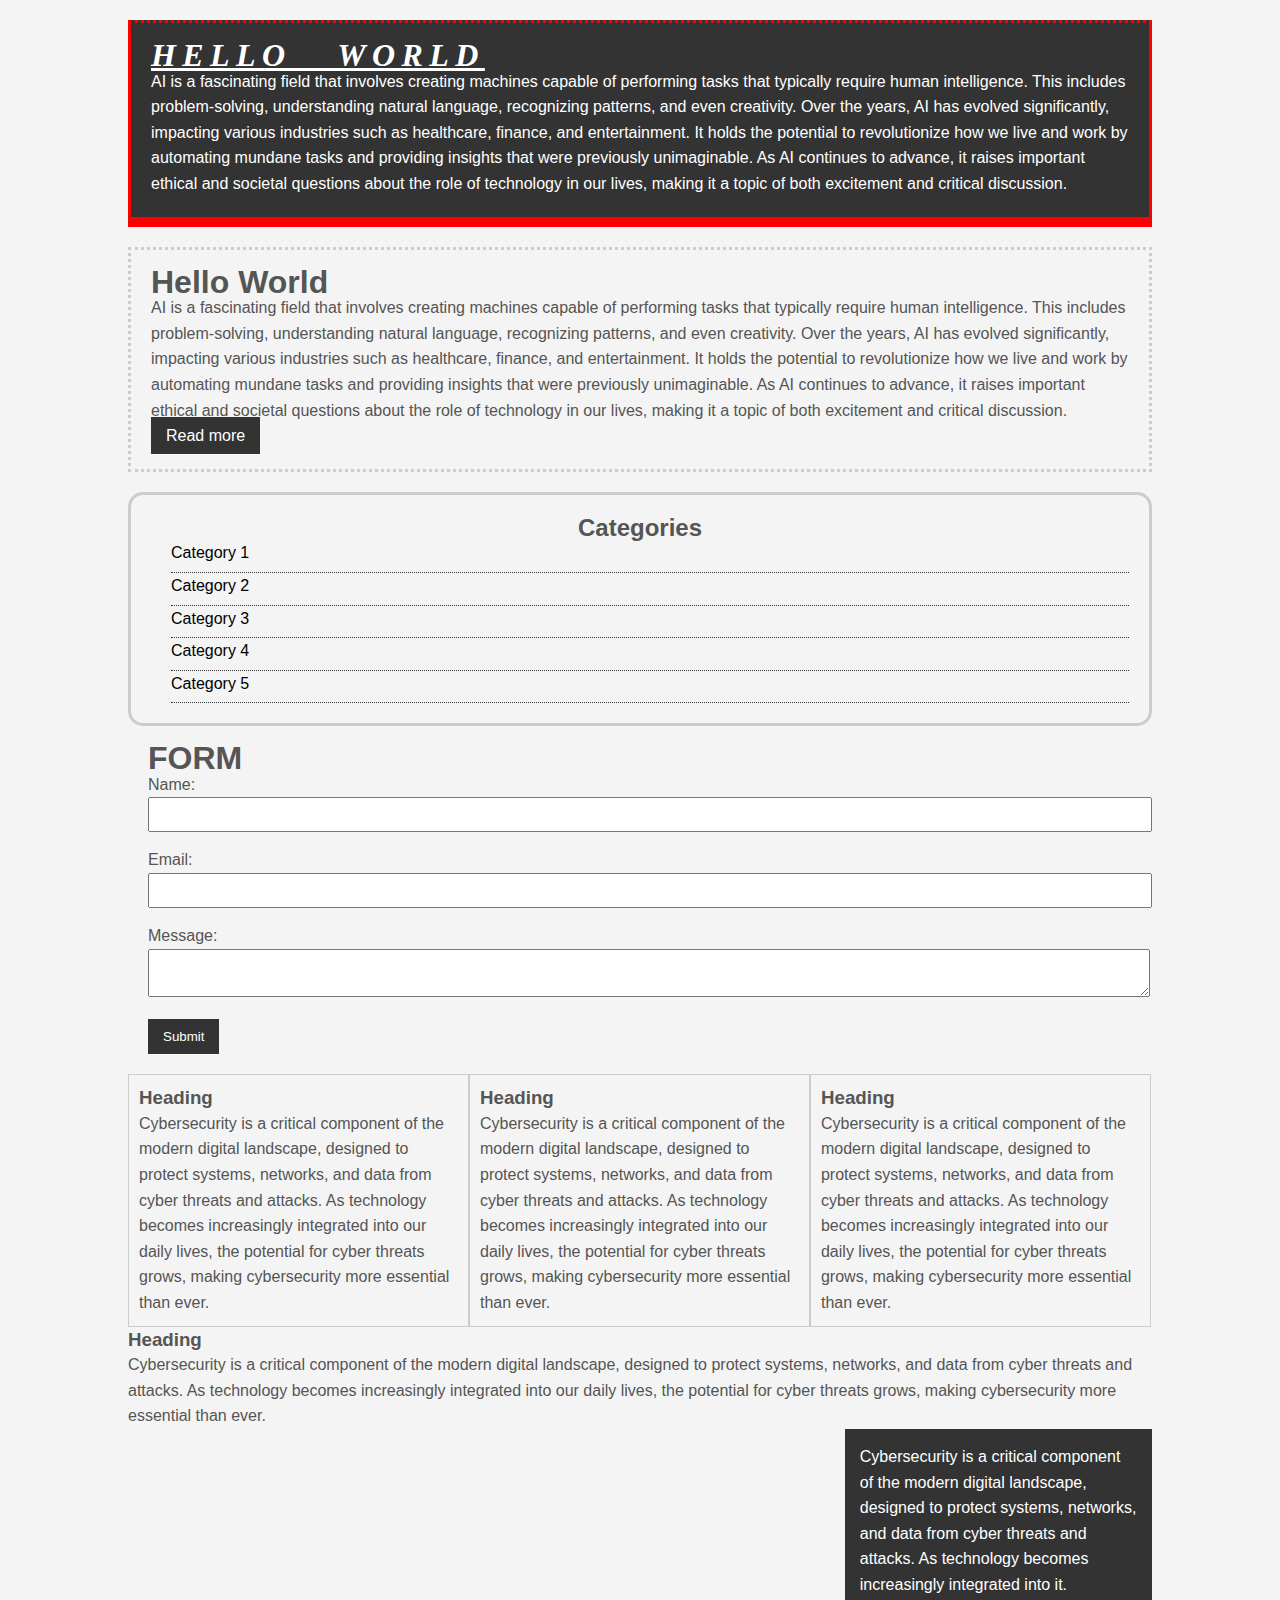
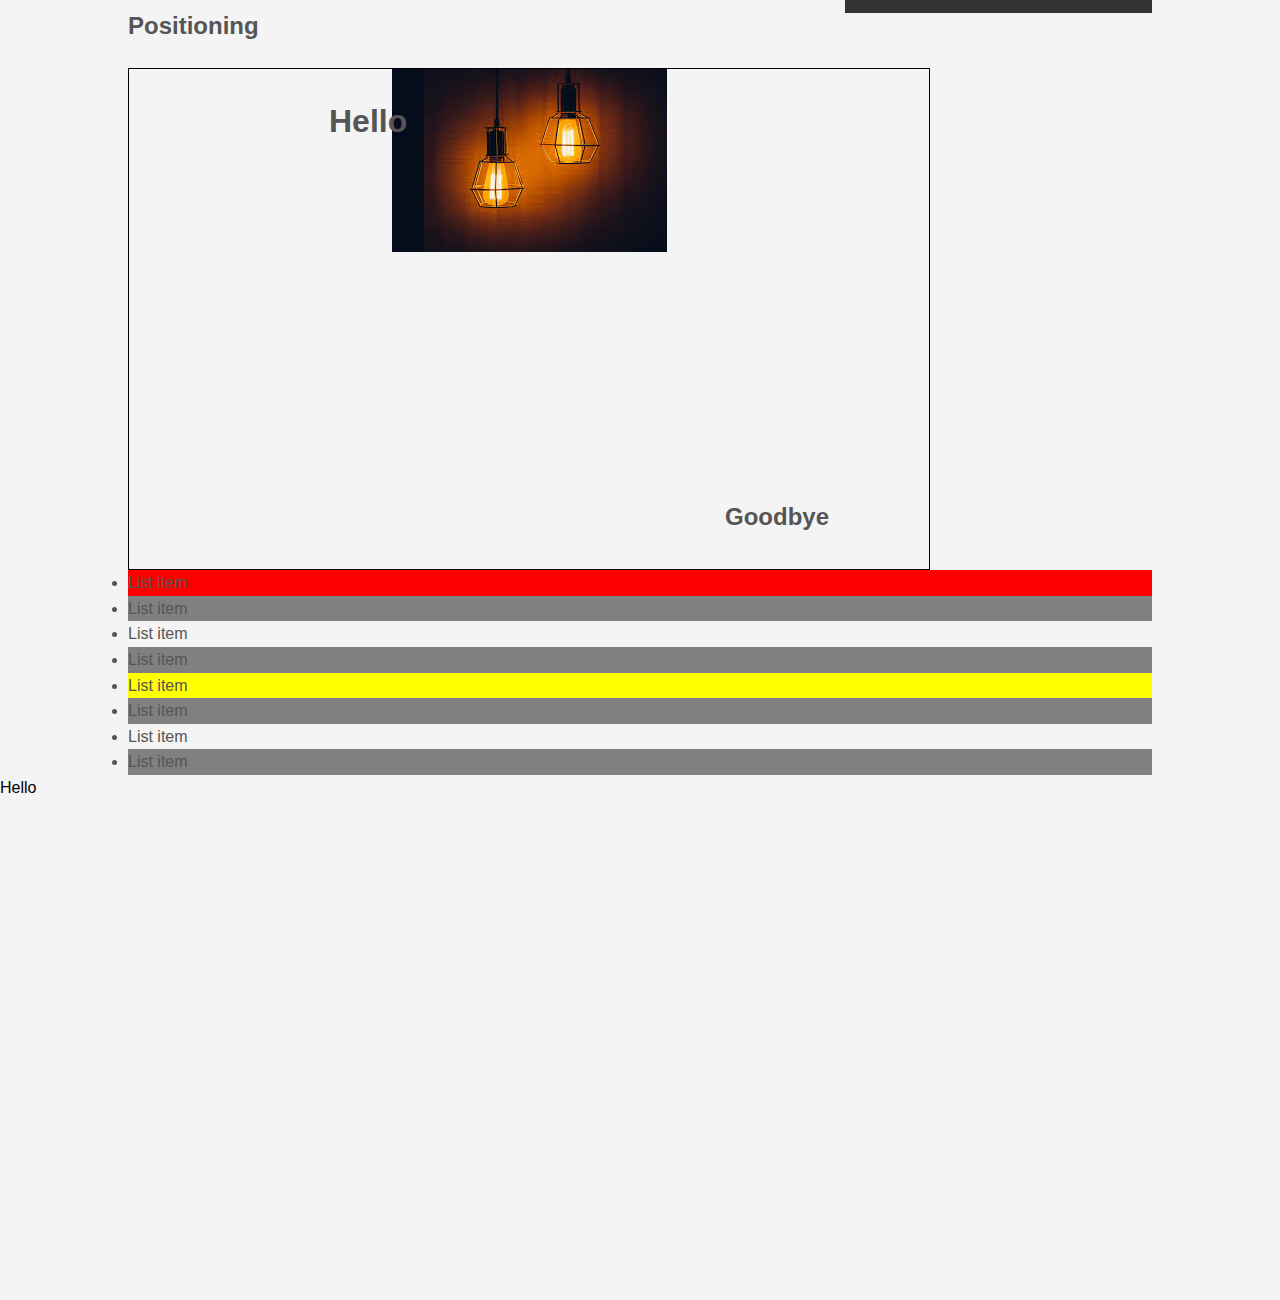
<file: css cheetsheet/index.html>
<!DOCTYPE html>
<html>
<head>
	<title>CSS cheat sheet</title>
	<link rel="stylesheet" type="text/css" href="css/style.css">
</head>
<body>
	<div class="container">	
		<div class="box-1">
			<h1>Hello World</h1> 
			<p>AI is a fascinating field that involves creating machines capable of performing tasks that typically require human intelligence. This includes problem-solving, understanding natural language, recognizing patterns, and even creativity. Over the years, AI has evolved significantly, impacting various industries such as healthcare, finance, and entertainment. It holds the potential to revolutionize how we live and work by automating mundane tasks and providing insights that were previously unimaginable. As AI continues to advance, it raises important ethical and societal questions about the role of technology in our lives, making it a topic of both excitement and critical discussion.</p>
		</div>
		
		<div class="box-2">
			<h1>Hello World</h1> 
			<p>AI is a fascinating field that involves creating machines capable of performing tasks that typically require human intelligence. This includes problem-solving, understanding natural language, recognizing patterns, and even creativity. Over the years, AI has evolved significantly, impacting various industries such as healthcare, finance, and entertainment. It holds the potential to revolutionize how we live and work by automating mundane tasks and providing insights that were previously unimaginable. As AI continues to advance, it raises important ethical and societal questions about the role of technology in our lives, making it a topic of both excitement and critical discussion.</p>
			<a class="button" href="">Read more</a>
		</div>

		<div class="categories">
			<h2>Categories</h2>
			<ul>
				<li><a href="#">Category 1</a></li>
				<li><a href="#">Category 2</a></li>
				<li><a href="#">Category 3</a></li>
				<li><a href="#">Category 4</a></li>
				<li><a href="#">Category 5</a></li>
			</ul>
		</div>

		<form class="myform">
			<h1>FORM</h1>
			<div class="form-group">
				<label>Name:</label>
				<input type="text" name="name">
			</div>
			<div class="form-group">
				<label>Email:</label>
				<input type="text" name="email">
			</div>
			<div class="form-group">
				<label>Message:</label>
				<textarea name="message"></textarea>
			</div>
			<input class="button" type="submit" value="Submit">
		</form>

		<div class="block">
			<h3>Heading</h3>
			<p>Cybersecurity is a critical component of the modern digital landscape, designed to protect systems, networks, and data from cyber threats and attacks. As technology becomes increasingly integrated into our daily lives, the potential for cyber threats grows, making cybersecurity more essential than ever.</p>
		</div>
		<div class="block">
			<h3>Heading</h3>
			<p>Cybersecurity is a critical component of the modern digital landscape, designed to protect systems, networks, and data from cyber threats and attacks. As technology becomes increasingly integrated into our daily lives, the potential for cyber threats grows, making cybersecurity more essential than ever.</p>
		</div>
		<div class="block">
			<h3>Heading</h3>
			<p>Cybersecurity is a critical component of the modern digital landscape, designed to protect systems, networks, and data from cyber threats and attacks. As technology becomes increasingly integrated into our daily lives, the potential for cyber threats grows, making cybersecurity more essential than ever.</p>
		</div>

		<div class="clr"></div>

		<div id="main-block"> 

			<h3>Heading</h3>
			<p>Cybersecurity is a critical component of the modern digital landscape, 
				designed to protect systems, networks, and data from cyber threats and attacks. 
				As technology becomes increasingly integrated into our daily lives, the potential
				 for cyber threats grows, making cybersecurity more essential than ever.
			</p>

		</div>

		<div id="sidebar">
			<p>Cybersecurity is a critical component of the modern digital landscape, designed to protect systems, 
				networks, and data from cyber threats and attacks. As technology becomes increasingly integrated into it.
			</p>
		</div>

		<div class="clr"></div>

		<h2>Positioning</h2>

		<div class="p-box">

			<h1>Hello</h1>
			<h2>Goodbye</h2>
		</div>

		<ul class="my-list">
			<li>List item</li>
			<li>List item</li>
			<li>List item</li>
			<li>List item</li>
			<li>List item</li>
			<li>List item</li>
			<li>List item</li>
			<li>List item</li>

		</ul>

	</div> <!-- /.container end -->

	<a href="fix-me button">Hello</a>




	<div style="margin-top: 500px;"></div>
</body>
</html>
</file>
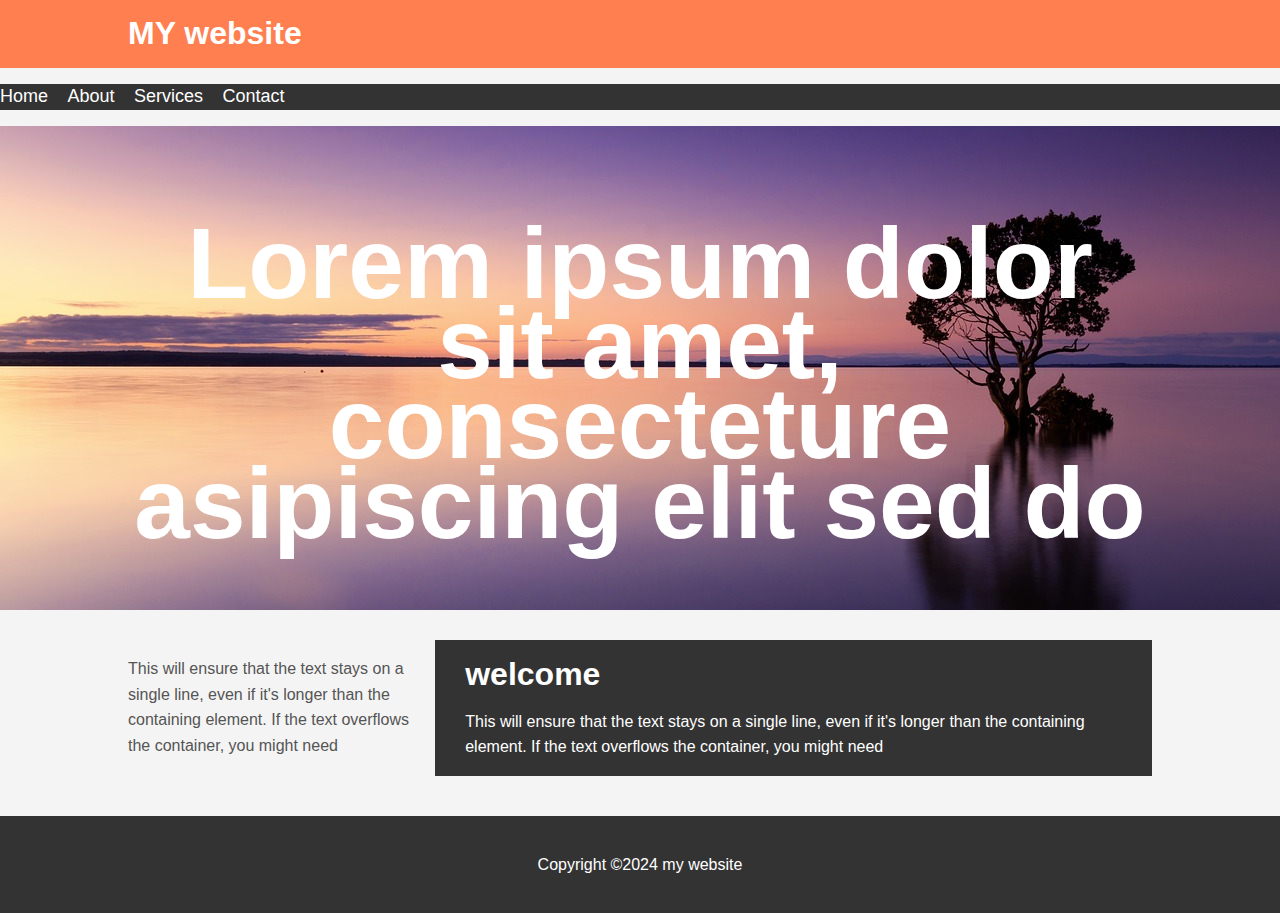
<file: mywebsite/index.html>
<!DOCTYPE html>
<html>
<head>
    <title>MY Website</title>
    <link rel="stylesheet" href="css/style.css">


</head>
<body>
    <header id="main-header">
        <div class="container">
            <h1>MY website</h1>
        </div>
    </header>

    <nav id="navbar">
        <div class="navbar">
            <ul>
                <li><a href="#">Home</a></li>
                <li><a href="#">About</a></li>
                <li><a href="#">Services</a></li>
                <li><a href="#">Contact</a></li>
                
            </ul>           
        </div>
    </nav>

    <section id="showcase">
        <div class="container">
            <h1>
                Lorem ipsum dolor sit amet, consecteture asipiscing 
                elit sed do 
            </h1>
    
        </div>
    </section>

    <div class="container">

    <section id="main">
        <h1>welcome</h1>
        <p>
            This will ensure that the text stays on a single line, even if it's longer than the containing element. 
            If the text overflows the container, you might need 
        </p>
    </section>

    <aside id="sidebar">
        <p>
            This will ensure that the text stays on a single line, even if it's longer than the containing element. 
            If the text overflows the container, you might need 
        </p>

    </aside>
</div>

<footer id="main-footer">
    <p>Copyright &copy;2024 my website</p>
</footer>
</body>
</html>
</file>
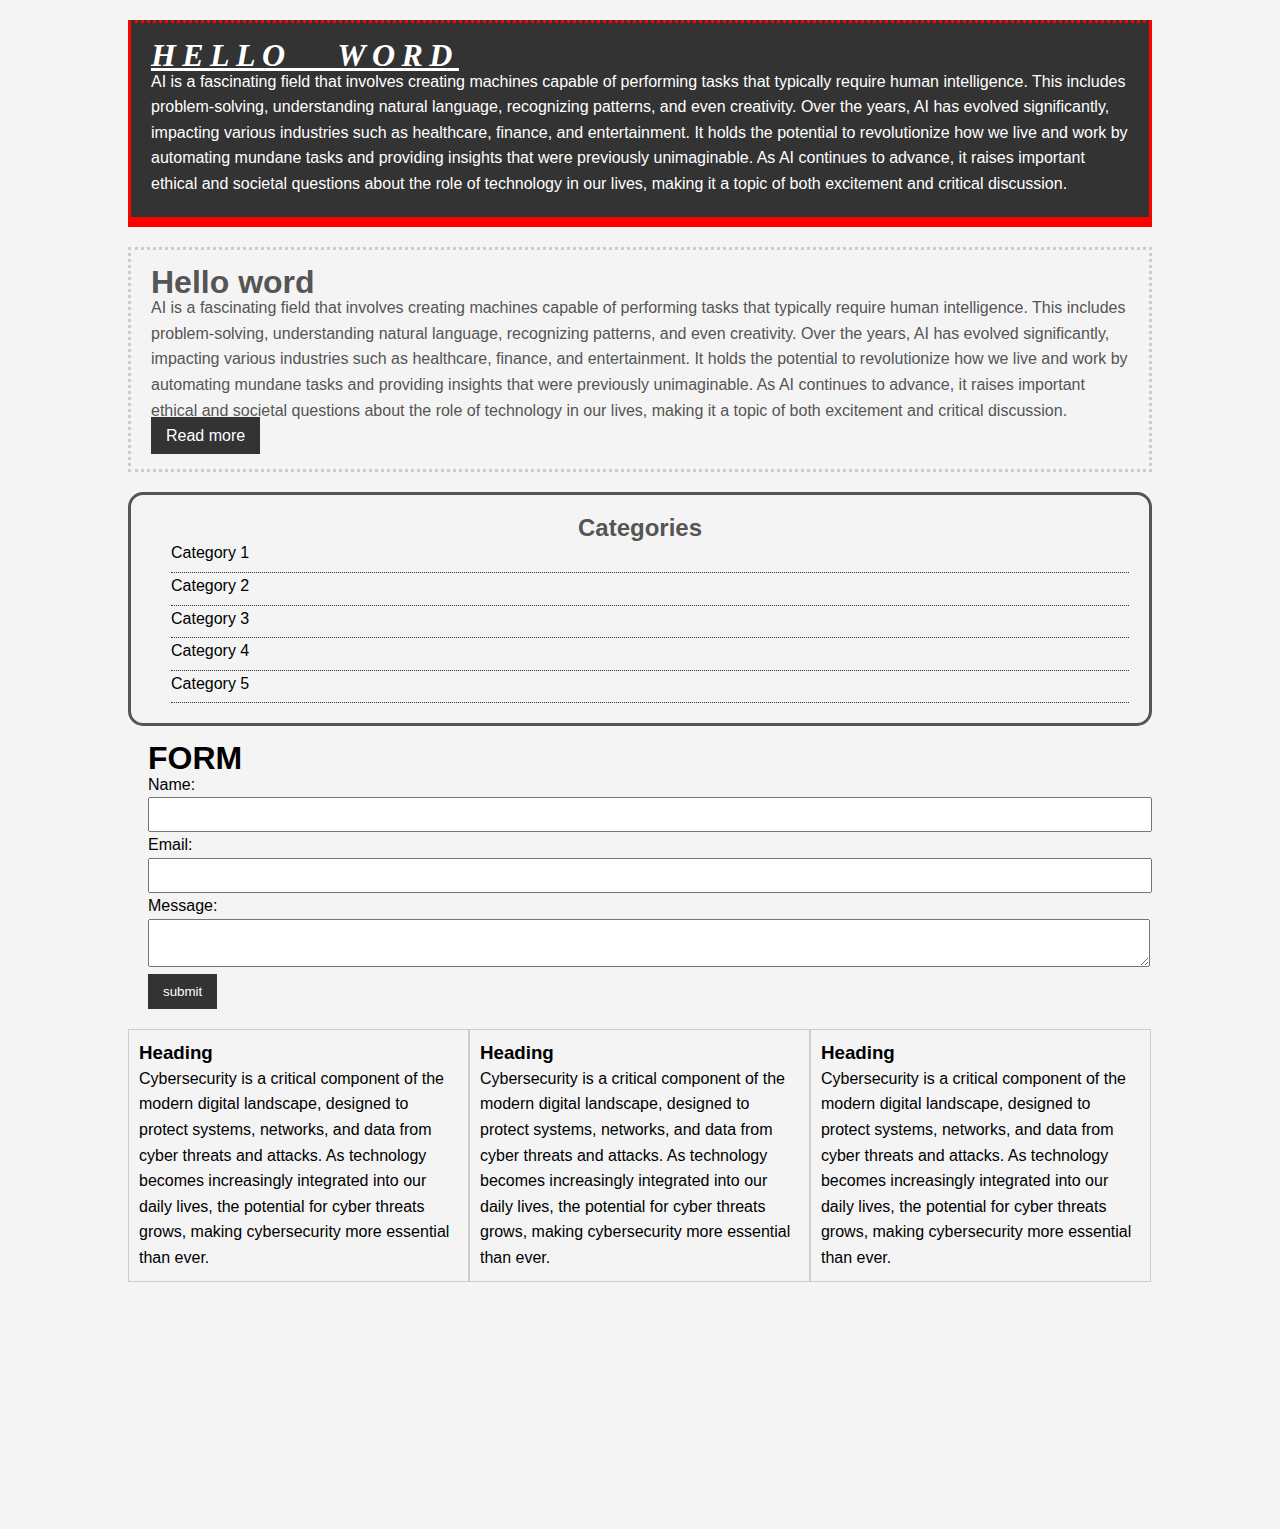
<file: CSS cheetsheet/css cheetsheet/index.html>
<!DOCTYPE html>
<html>
<head>
	<title>CSS cheat sheet</title>
	<link rel="stylesheet" type="text/css" href="css/style.css">

</head>
<body>
	<div class="container">	
	<div class="box-1">
	<h1>Hello word</h1> 
	<p> AI is a fascinating field that involves creating machines capable of performing tasks that typically require human intelligence. This includes problem-solving, understanding natural language, recognizing patterns, and even creativity. Over the years, AI has evolved significantly, impacting various industries such as healthcare, finance, and entertainment. It holds the potential to revolutionize how we live and work by automating mundane tasks and providing insights that were previously unimaginable. As AI continues to advance, it raises important ethical and societal questions about the role of technology in our lives, making it a topic of both excitement and critical discussion.</p>
	</div>
	

	<div class="box-2">
	<h1>Hello word</h1> 
	<p> AI is a fascinating field that involves creating machines capable of performing tasks that typically require human intelligence. This includes problem-solving, understanding natural language, recognizing patterns, and even creativity. Over the years, AI has evolved significantly, impacting various industries such as healthcare, finance, and entertainment. It holds the potential to revolutionize how we live and work by automating mundane tasks and providing insights that were previously unimaginable. As AI continues to advance, it raises important ethical and societal questions about the role of technology in our lives, making it a topic of both excitement and critical discussion.</p>

	<a class="button" href="">Read more</a>


	</div>

	<div class="categories">
		<h2>Categories</h2>
		<ul>
			<li> <a href ="#" /a>Category 1</li>
			<li> <a href ="#" /a>Category 2</li>
			<li> <a href ="#" /a>Category 3</li>
			<li> <a href ="#" /a>Category 4</li>
			<li> <a href ="#" /a>Category 5</li>

		</ul>
	</div>
	<form class="myform">
		<h1>FORM </h1>
		<div class="from-group">
			<label>Name: </label>
			<input type="text" name="name">
		</div>
		<div class="from-group">
			<label>Email: </label>
			<input type="text" name="email">
		</div>
		<div class="from-group">
			<label>Message: </label>
			<textarea name ="message"></textarea>
		</div>
		<input class="button" type="submit" value="submit" name=" ">
		
	</form>

	<div class="block">
		<h3>Heading</h3>
		<p>
			Cybersecurity is a critical component of the modern digital landscape, designed to protect systems, networks, and data from cyber threats and attacks. As technology becomes increasingly integrated into our daily lives, the potential for cyber threats grows, making cybersecurity more essential than ever. 
		</p>
	</div>
	<div class="block">
		<h3>Heading</h3>
		<p>
			Cybersecurity is a critical component of the modern digital landscape, designed to protect systems, networks, and data from cyber threats and attacks. As technology becomes increasingly integrated into our daily lives, the potential for cyber threats grows, making cybersecurity more essential than ever. 
		</p>
	</div>
	<div class="block">
		<h3>Heading</h3>
		<p>
			Cybersecurity is a critical component of the modern digital landscape, designed to protect systems, networks, and data from cyber threats and attacks. As technology becomes increasingly integrated into our daily lives, the potential for cyber threats grows, making cybersecurity more essential than ever.  
		</p>
	</div>
	</div> <!-- /.container end -->
  <div style= "margin-top: 500px;"></div>
</body>
</html>
</file>
<file: mywebsite/css/style.css>
body{
    background-color:#f4f4f4;
    color: #555;
    font-family: Arial, Helvetica, sans-serif;
    font-size: 16px;
    line-height: 1.6em;
    margin: 0;


}

.container{
    width: 80%;
    margin: auto;
    overflow: hidden;

}

#main-header{
    background-color: coral;
    color: #fff;
}

#navbar{
    background-color: #333;
    color: #fff;
}

#navbar ul{
    padding: 0;
    list-style: none;
}

#navbar li{
    display: inline;
}

#navbar a{
    color: #fff;
    text-decoration: none;
    font-size: 18px;
    padding-right: 15px;
}

#showcase{
    background-image: url('../images/showcase.jpg');
    background-position: center right;
    min-height: 300px;
    margin-bottom: 30px;
    text-align: center;
}

#showcase{
    color: #fff;
    font-size: 50px;
    line-height: 1.6em;
    padding-top: 30px;
}

#main{
    float: right;
    width: 70%;
    background: #333;
    color: #fff;
    padding: 0 30px;
    box-sizing: border-box;

}

#main-footer{
    background: #333;
    color: #fff;
    text-align: center;
    padding: 20px;
    margin-top: 40px;

}

@media(max-width:600px){
    #main{
        width: 100%;
        float: none;
    }
}
</file>
<file: css cheetsheet/css/style.css>
/* Global reset */
* {
    margin: 0;
    padding: 0;
}

body {
    background-color: #f4f4f4;
    color: #555555;
    font-family: Arial, Helvetica, sans-serif;
    font-size: 16px;
    font-weight: normal;
    line-height: 1.6em;
}

a {
    text-decoration: none;
    color: #000;
}

a:hover {
    color: red;
}

a:active {
    color: green;
}



.container {
    width: 80%;
    margin: auto;
}

.button{
	background-color: #333;
	color:#fff;
	padding: 10px 15px;
	border: none;
}

.button:hover{
	background: red;
	color:#fff;
}

.clr{
    clear: both ;
}

.box-1 {
    background-color: #333333;
    color: white;

    border-right: 5px red solid;
    border-left: 5px red solid;
    border-top: 5px red solid;
    border-bottom: 5px red solid;
    
    /*    same as above*/
    border: 5px solid red;

    border-width: 3px;
    border-bottom-width: 10px;
    border-top-style: dotted;
    padding: 20px;

    margin-top: 20px;
    margin: 20px 0;
}

.box-1 h1 {
    font-family: Tahoma; /* Fixed typo and added fallback fonts */
    font-weight: 800;
    font-style: italic;
    text-decoration: underline;
    text-transform: uppercase;
    letter-spacing: 0.2em;
    word-spacing: 1em; 
}

.box-2 {
    border: 3px dotted #ccc;
    padding: 20px;
    margin: 20px 0;
}

.categories {
    border: 3px solid #ccc;
    padding: 20px;
    border-radius: 15px;

}

.categories h2{
	text-align: center;
}

.categories ul{
	padding: 0;
	padding-left: 20px;
	list-style: square;
	list-style: none;
}

.categories li {
    padding-bottom: 6px;
    border-bottom: dotted 1px  #333;
}

.categories li::before {
    content: '';
    position: absolute;
    left: 0; /* Position the bullet image to the left of the text */
    top: 50%;
    transform: translateY(-50%); /* Center the image vertically */
    width: 10px; /* Width of the bullet image */
    height: 10px; /* Height of the bullet image */
/*    background: url('../images/check.png') no-repeat center center;*/
    background-size: contain; /* Ensure the image fits within the specified dimensions */
}

.myform{
	padding: 20px;
}

.myform .form-group{
	padding-bottom: 15px;
}

.myform label{
	display: block;
}

.myform input[type="text"], .myform textarea{
	padding: 8px;
	width: 100%;
}

.block{
	float: left;
	width: 33.3%;
	border: 1px solid #ccc;
	padding: 10px;
	box-sizing: border-box;

}

#mian-block{
    float: left;
    width: 70%;
    padding: 15px;
    box-sizing: border-box;

}

#sidebar{
    float: right;
    width: 30%;
    background-color: #333;
    color: #fff;
    padding: 15px;
    box-sizing: border-box;

}
.p-box{
    width: 800px;
    height: 500px;
    border: 1px solid #000;
    margin-top: 30px;
    position: relative;
    background-image:url('../images/bgimage.jpeg  ') ;
    background-repeat: no-repeat;

    background-position: 100px 200px;
    background-position: center top;

}

.p-box h1{
    position: absolute;
    top: 40px;
    left: 200px;
}

.p-box h2{
    position: absolute;
    bottom: 40px;
    right: 100px;
}

.fix-me{
    position: fixed;
    top: 400px;
}

.my-list li:first-child{
    background: red;
}

.my-list li:last-child{
    background: blue;
}

.my-list li:nth-child(5){
    background: yellow;
}

.my-list li:nth-child(even){
    background:gray;
}
</file>
<file: CSS cheetsheet/css cheetsheet/css/style.css>
/* Global reset */
* {
    margin: 0;
    padding: 0;
}

body {
    background-color: #f4f4f4;
    color: #555555;
    font-family: Arial, Helvetica, sans-serif;
    font-size: 16px;
    font-weight: normal;
    line-height: 1.6em;
}

a {
    text-decoration: none;
    color: #000;
}

a:hover {
    color: red;
}

a:active {
    color: green;
}



.container {
    width: 80%;
    margin: auto;
}

.button{
	background-color: #333;
	color:#fff;
	padding: 10px 15px;
	border: none;
}

.button:hover{
	background: red;
	color:#fff;
}

.box-1 {
    background-color: #333333;
    color: white;

    border-right: 5px red solid;
    border-left: 5px red solid;
    border-top: 5px red solid;
    border-bottom: 5px red solid;
    
    /*    same as above*/
    border: 5px solid red;

    border-width: 3px;
    border-bottom-width: 10px;
    border-top-style: dotted;
    padding: 20px;

    margin-top: 20px;
    margin: 20px 0;
}

.box-1 h1 {
    font-family: Tahoma; /* Fixed typo and added fallback fonts */
    font-weight: 800;
    font-style: italic;
    text-decoration: underline;
    text-transform: uppercase;
    letter-spacing: 0.2em;
    word-spacing: 1em; 
}

.box-2 {
    border: 3px dotted #ccc;
    padding: 20px;
    margin: 20px 0;
}

.categories {
    border: 3px solid; #ccc;
    padding: 20px;
    border-radius: 15px;

}

.categories h2{
	text-align: center;
}

.categories ul{
	padding: 0;
	padding-left: 20px;
	list-style: square;
	list-style: none;
}

.categories li {
    padding-bottom: 6px;
    border-bottom: dotted 1px  #333;
}

.categories li::before {
    content: '';
    position: absolute;
    left: 0; /* Position the bullet image to the left of the text */
    top: 50%;
    transform: translateY(-50%); /* Center the image vertically */
    width: 10px; /* Width of the bullet image */
    height: 10px; /* Height of the bullet image */
/*    background: url('../images/check.png') no-repeat center center;*/
    background-size: contain; /* Ensure the image fits within the specified dimensions */
}

.myform{
	padding: 20px;
}

.myform .form-group{
	padding-bottom: 15px;
}

.myform label{
	display: block;
}

.myform input[type="text"], .myform textarea{
	padding: 8px;
	width: 100%;
}

.block{
	float: left;
	width: 33.3%;
	border: 1px solid #ccc;
	padding: 10px;
	box-sizing: border-box;

}
</file>
